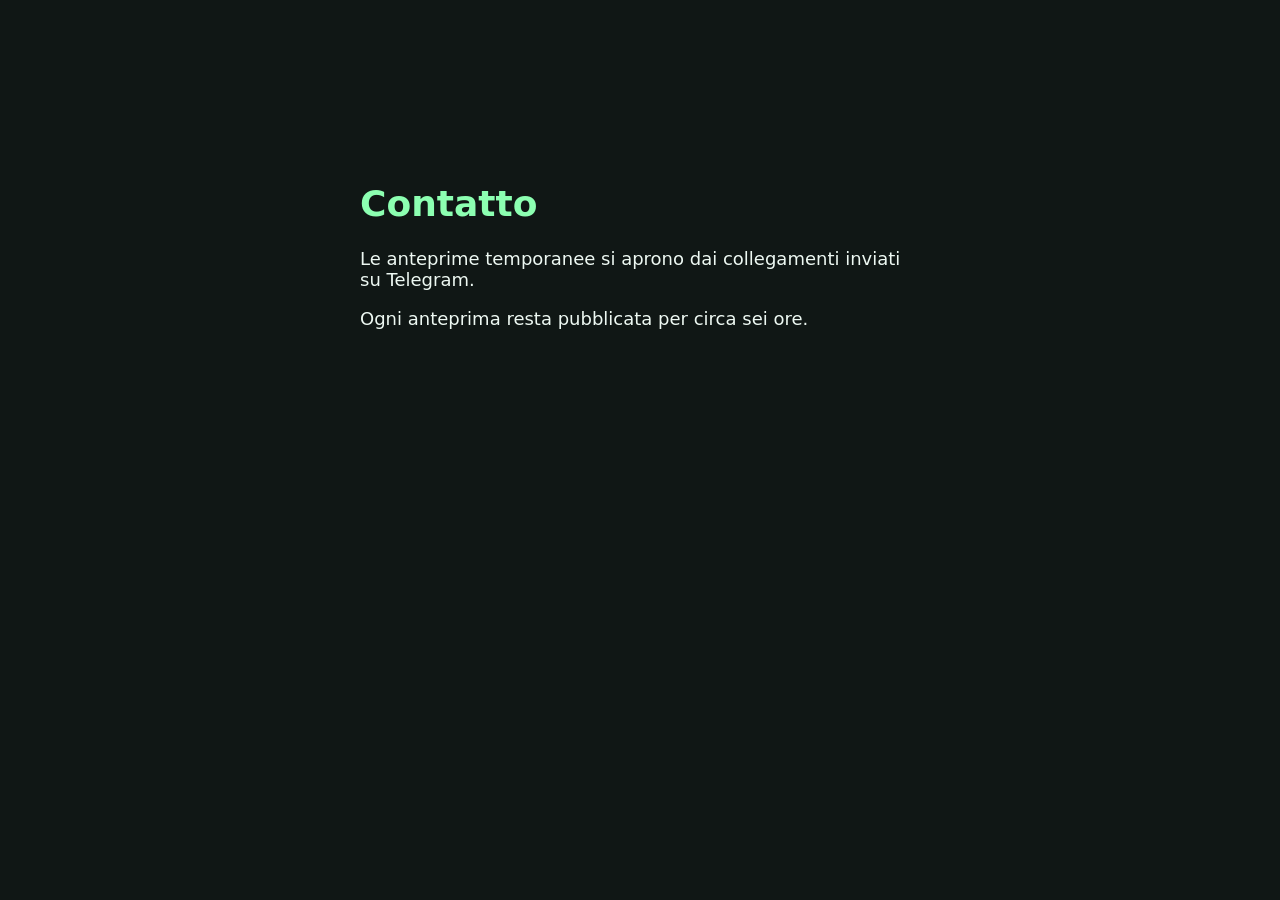
<file: public/index.html>
<!doctype html><html lang="it"><meta charset="utf-8"><meta name="viewport" content="width=device-width,initial-scale=1"><meta name="robots" content="noindex,nofollow,noarchive"><title>Contatto</title><style>body{font:18px system-ui;background:#101715;color:#edf8f2;max-width:560px;margin:15vh auto;padding:24px}h1{color:#8cffb1}</style><h1>Contatto</h1><p>Le anteprime temporanee si aprono dai collegamenti inviati su Telegram.</p><p>Ogni anteprima resta pubblicata per circa sei ore.</p></html>
</file>
